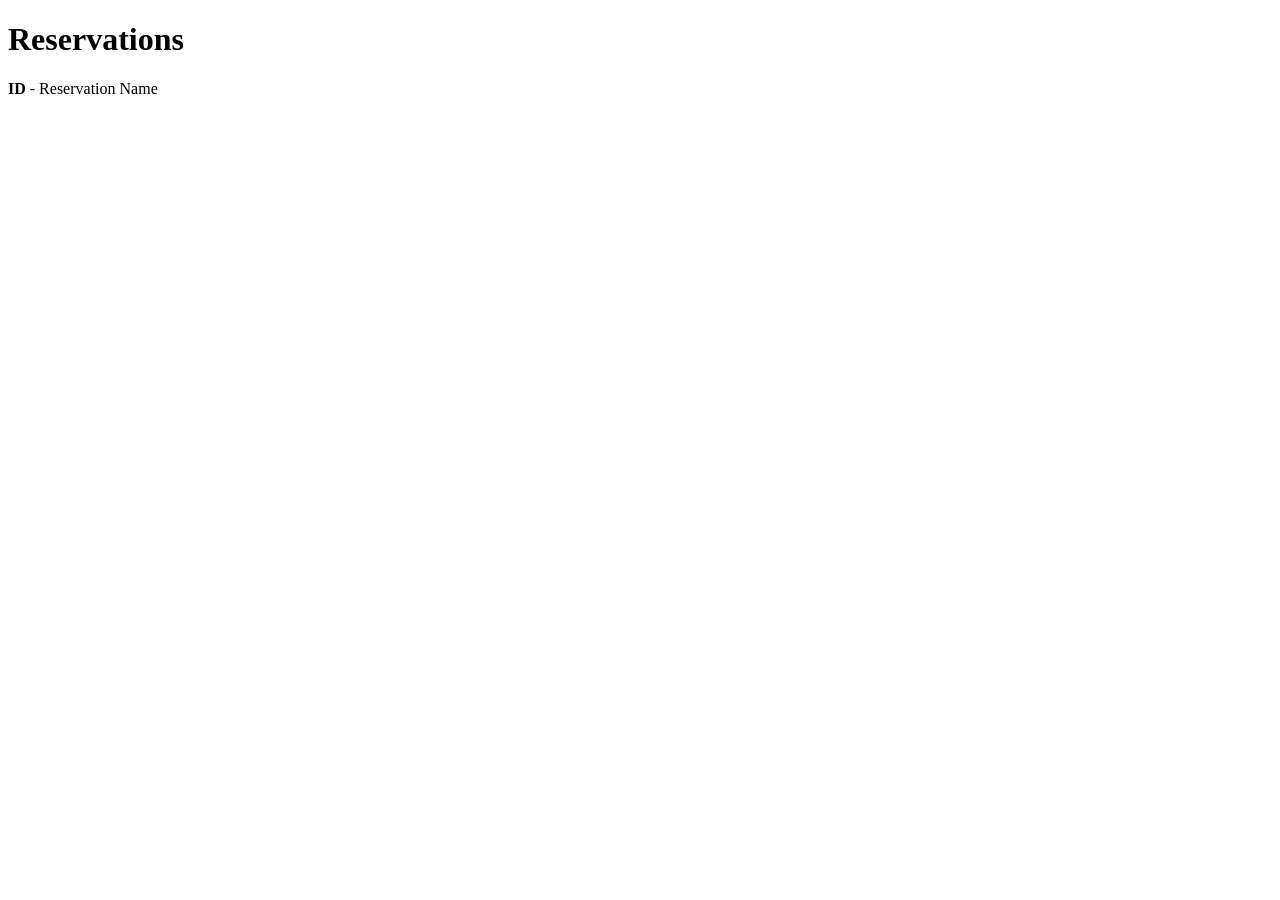
<file: myfirstexample-spring/josh-long/reservation-service/target/classes/templates/reservations.html>
<!DOCTYPE HTML>
<html xmlns="http://www.w3.org/1999/xhtml"
      xmlns:th="http://www.thymeleaf.org">
<head>
    <title> Bootiful Reservations </title>
    <meta http-equiv="Content-Type" content="text/html; charset=UTF-8"/>
</head>
<body>

<H1> Reservations
</H1>

<div th:each="r : ${reservations}">

    <div>
        <b th:text="${r.id}">ID</b> -
        <span th:text="${r.reservationName}">Reservation Name</span>

    </div>
</div>

</body>
</html>
</file>
